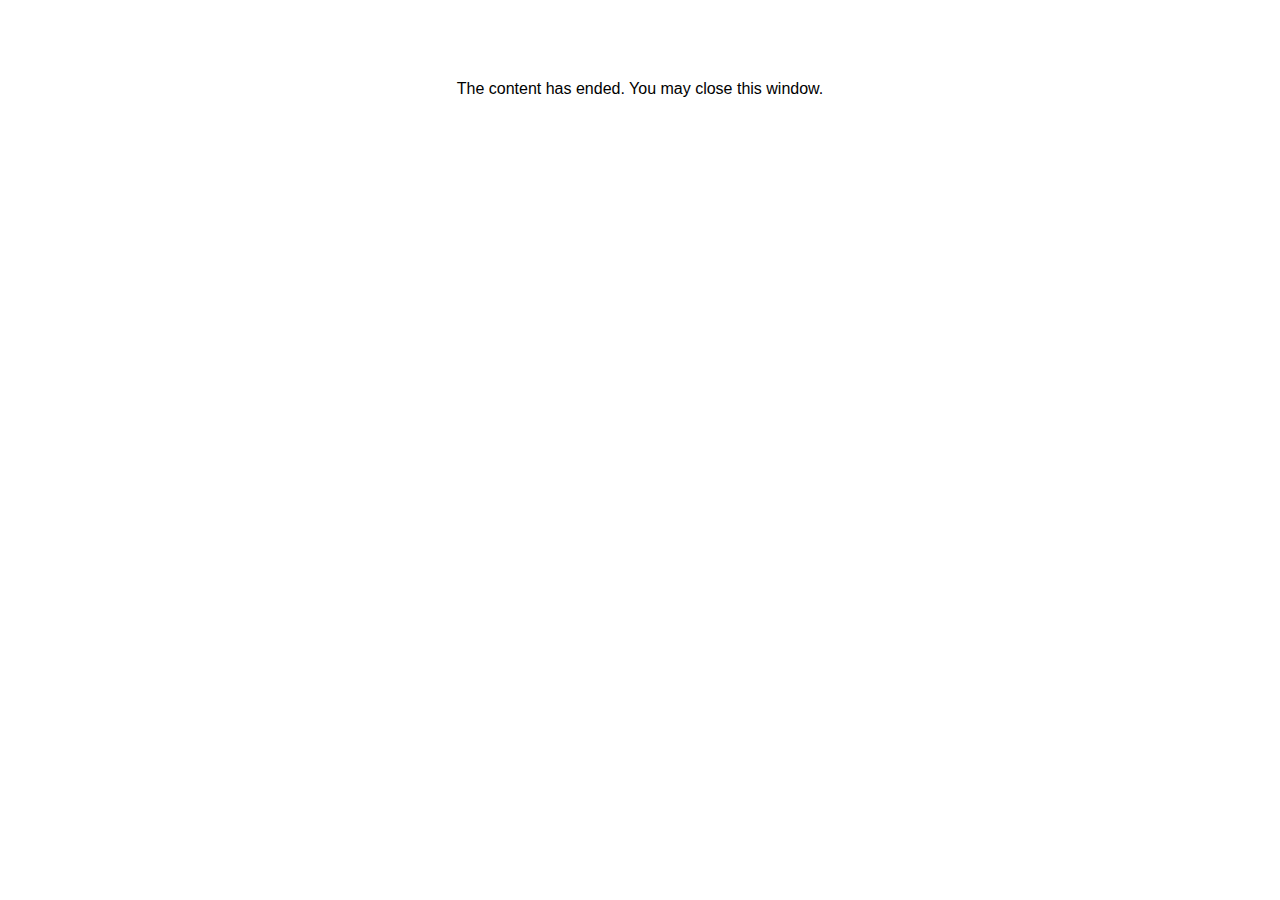
<file: lms/goodbye.html>
<html><body bgcolor="#ffffff">
<center>
<br><br><br><br><font face="Arial, articulate, tahoma, arial" size="3" color: "#333333">
The content has ended. You may close this window.
</font>
</center>
</body></html>
</file>
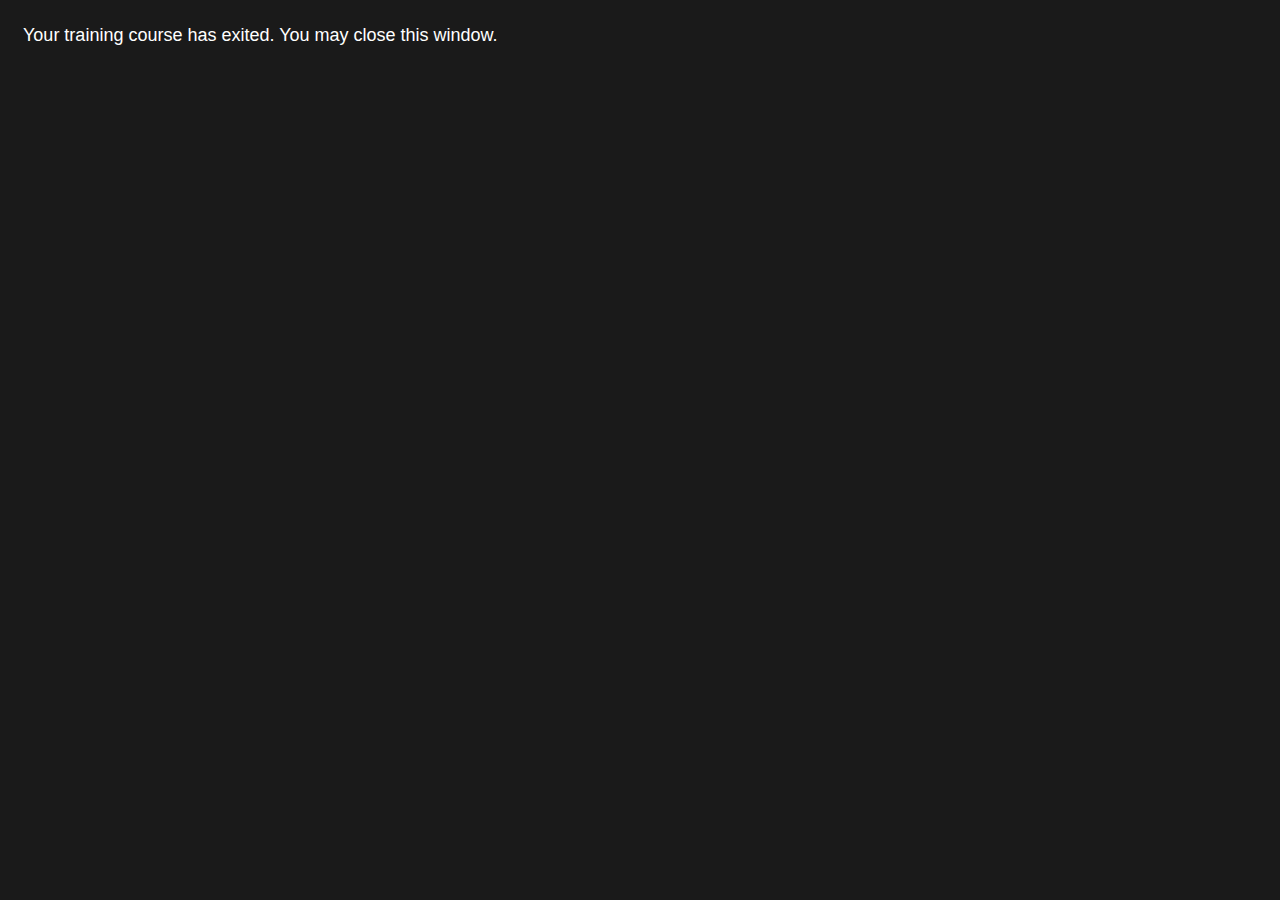
<file: lms/goodbye_modified.html>
<!DOCTYPE html>
<html lang="en">
<head>
  <meta charset="UTF-8">
  <meta name="viewport" content="width=device-width, initial-scale=1.0">
  <meta http-equiv="X-UA-Compatible" content="ie=edge">
  <title>Traliant - Goodbye</title>
  <style>
    body {
      background-color: #1a1a1a;
      color: #ffffff;
      font-family: sans-serif;
      font-size: 18px;
    }

    p {
      margin: 25px 15px;
    }

    a {
      color: #00A2DF;
    }
  </style>
</head>
<body>
  <p>Your training course has exited. You may close this window.</p>

  <script>
    if (window.top.opener) {
      window.top.close();
    }
  </script>
</body>
</html>
</file>
